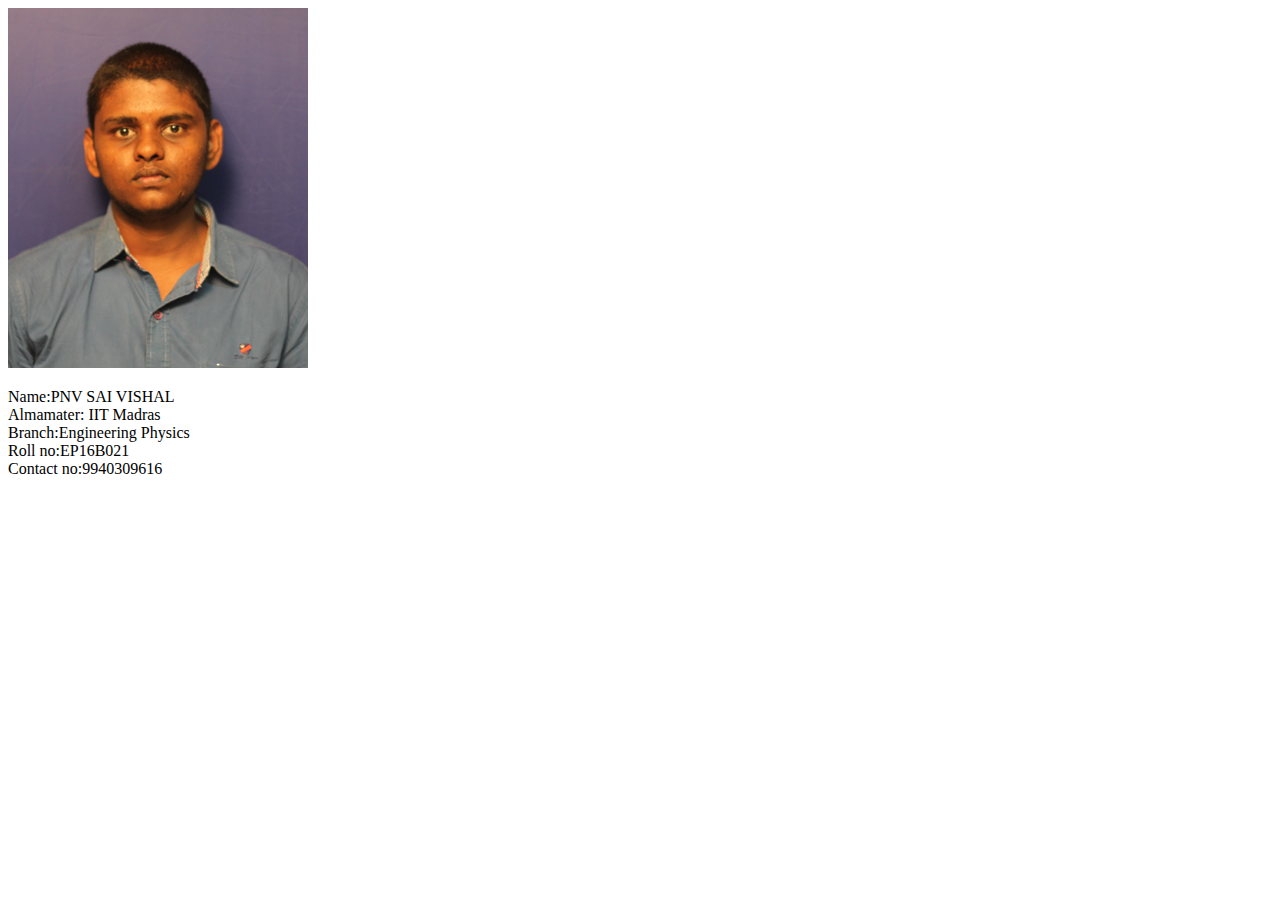
<file: y.html>
<!DOCTYPE html>
<html>
<head>
  <img src="byroll.jpg">
  <p> Name:PNV SAI VISHAL<br>
      Almamater: IIT Madras<br>
      Branch:Engineering Physics<br>
      Roll no:EP16B021<br>
      Contact no:9940309616<br>

  </p>
</head>
</html>
</file>
